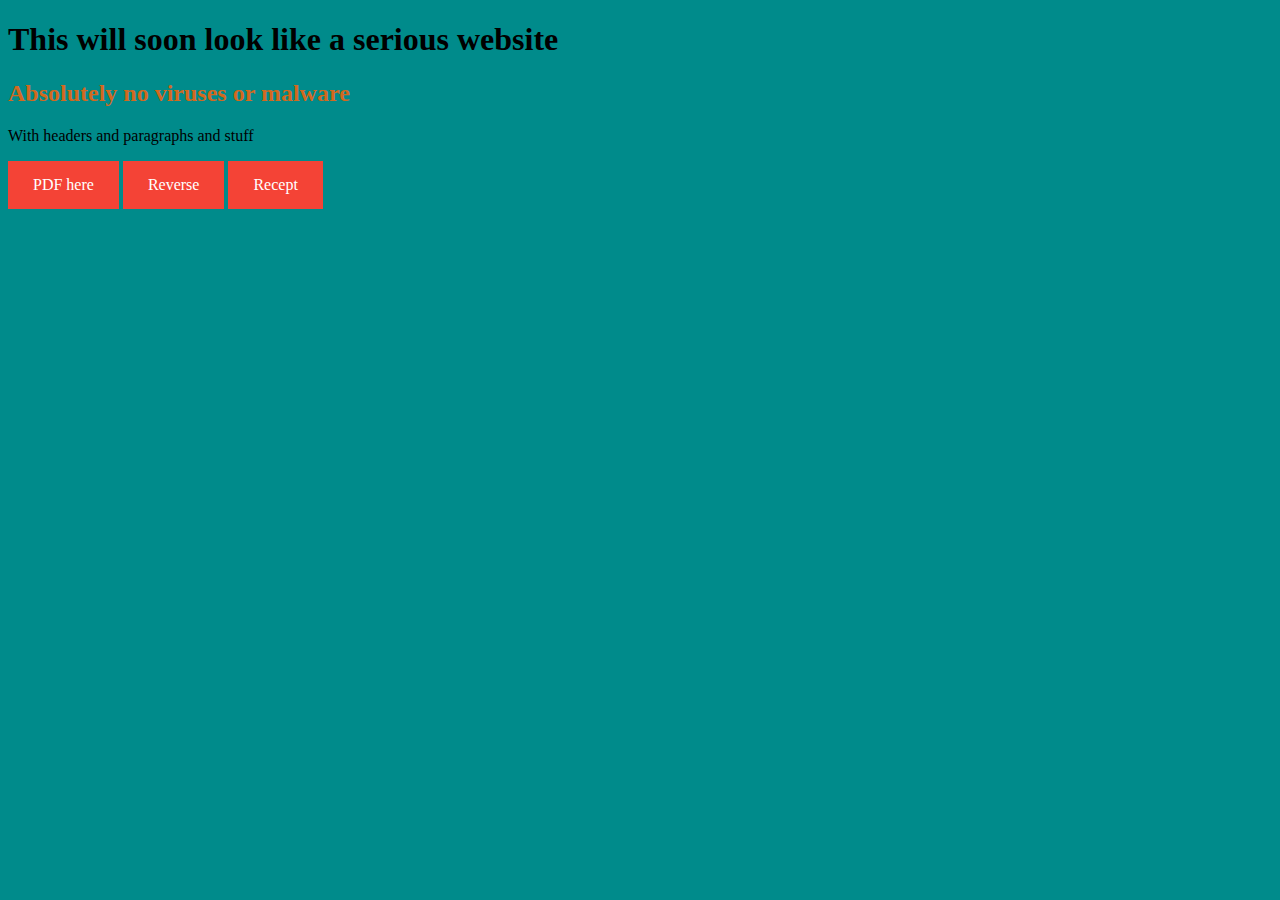
<file: index.html>
<!DOCTYPE html>
<html lang="en">
<head>
    <meta charset="UTF-8">
    <title>Webpage</title>

    <link rel="stylesheet" type="text/css" href="/style.css">

</head>
<body>

<h1>This will soon look like a serious website</h1>
<h2 id="_02">Absolutely no viruses or malware</h2>
<p>With headers and paragraphs and stuff</p>

<a href="laboration1.pdf" >PDF here</a>
<a href="Reverse.html" >Reverse</a>
<a href="KottbullarRecept.html" >Recept</a>


</body>
</html>
</file>
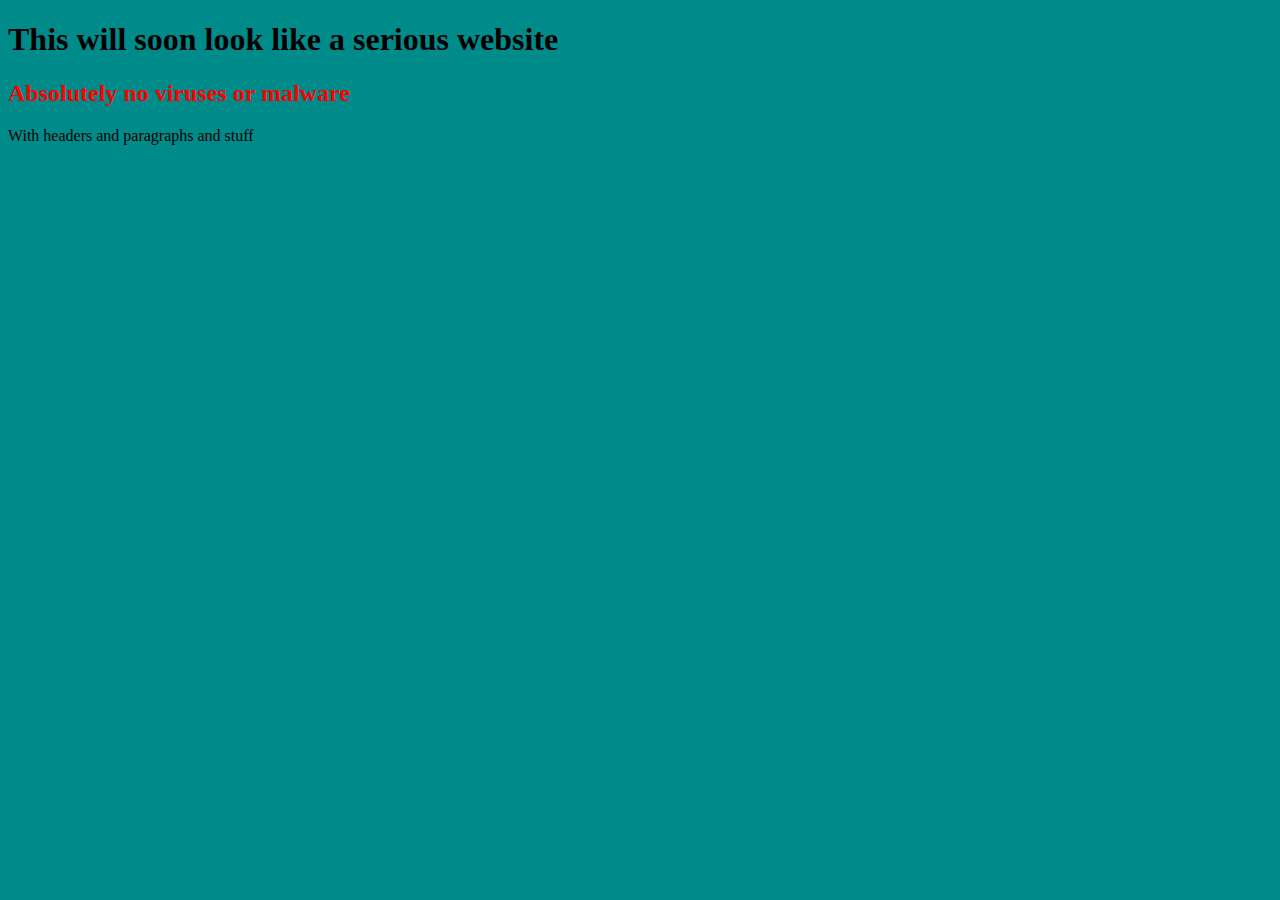
<file: src/index.html>
<!DOCTYPE html>
<html lang="en">
<head>
    <meta charset="UTF-8">
    <title>Webpage</title>
    <style>
        #_02 {
            color: red;
        }
    </style>
    <link rel="stylesheet" type="text/css" href="/style.css">
</head>
<body>

<h1>This will soon look like a serious website</h1>
<h2 id="_02">Absolutely no viruses or malware</h2>
<p>With headers and paragraphs and stuff</p>

</body>
</html>
</file>
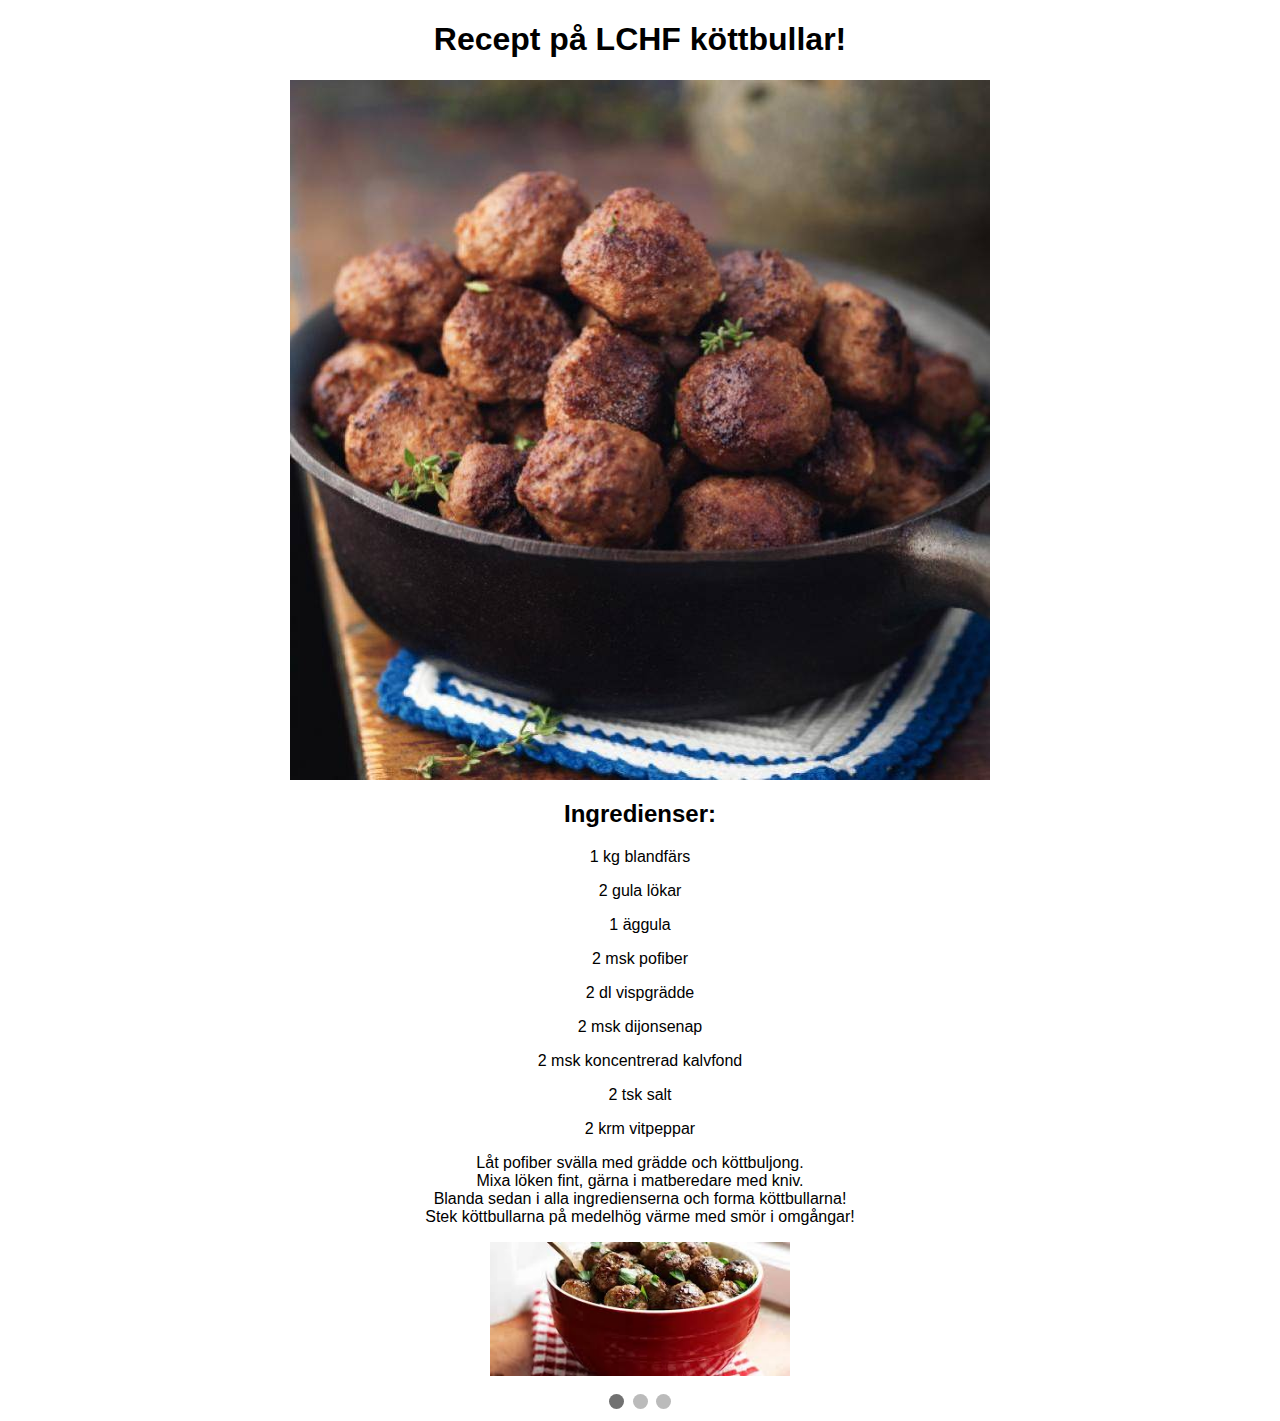
<file: KottbullarRecept.html>
<!DOCTYPE html>
<html lang="en">
<head>
	<meta charset="UTF-8">
	<title>Document</title>
<style type="text/css">img {
  display: block;
  margin-left: auto;
  margin-right: auto;
}</style>	

<style>
* {box-sizing: border-box;}
body {font-family: Verdana, sans-serif;}
.mySlides {display: none;}
img {vertical-align: middle;}

/* Slideshow container */
.slideshow-container {
  max-width: 1000px;
  position: relative;
  margin: auto;
}

/* Caption text */
.text {
  color: #f2f2f2;
  font-size: 15px;
  padding: 8px 12px;
  position: absolute;
  bottom: 8px;
  width: 100%;
  text-align: center;
}

/* Number text (1/3 etc) */
.numbertext {
  color: #f2f2f2;
  font-size: 12px;
  padding: 8px 12px;
  position: absolute;
  top: 0;
}

/* The dots/bullets/indicators */
.dot {
  height: 15px;
  width: 15px;
  margin: 0 2px;
  background-color: #bbb;
  border-radius: 50%;
  display: inline-block;
  transition: background-color 0.6s ease;
}

.active {
  background-color: #717171;
}

/* Fading animation */
.fade {
  -webkit-animation-name: fade;
  -webkit-animation-duration: 1.5s;
  animation-name: fade;
  animation-duration: 1.5s;
}

@-webkit-keyframes fade {
  from {opacity: .4} 
  to {opacity: 1}
}

@keyframes fade {
  from {opacity: .4} 
  to {opacity: 1}
}

/* On smaller screens, decrease text size */
@media only screen and (max-width: 300px) {
  .text {font-size: 11px}
}
</style>

	

<body>

	<div id="id1">
		<h1 align="center">Recept på LCHF köttbullar!</h1>
		<a href="http://www.google.com" title="köttbullar" target="_blank"><img src="kottbullar.jpg" alt="köttbullar" class="center"></a>
		<h2 align="center">Ingredienser:</h2> 
		<p></p>
		<p align="center">1 kg blandfärs</p>
		<p align="center">2 gula lökar</p>
		<p align="center">1 äggula</p>
		<p align="center">2 msk pofiber</p>
		<p align="center">2 dl vispgrädde</p>
		<p align="center">2 msk dijonsenap</p>
		<p align="center">2 msk koncentrerad kalvfond</p>
		<p align="center">2 tsk salt</p>
		<p align="center">2 krm vitpeppar</p>
		<p align="center">Låt pofiber svälla med grädde och köttbuljong.<br>
						Mixa löken fint, gärna i matberedare med kniv.<br>
						Blanda sedan i alla ingredienserna och forma köttbullarna!<br>
						Stek köttbullarna på medelhög värme med smör i omgångar!</p>
		

	</div>


</body>

<body>



<div class="slideshow-container">

<div class="mySlides fade">
  <div class="numbertext"></div>
  <img src="k1.jpg" style="width:30%">
  <div class="text"></div>
</div>

<div class="mySlides fade">
  <div class="numbertext"></div>
  <img src="k2.jpg" style="width:30%">
  <div class="text"></div>
</div>

<div class="mySlides fade">
  <div class="numbertext"></div>
  <img src="k3.jpg" style="width:30%">
  <div class="text"></div>
</div>

</div>
<br>

<div style="text-align:center">
  <span class="dot"></span> 
  <span class="dot"></span> 
  <span class="dot"></span> 
</div>
</body>
<script>
var slideIndex = 0;
showSlides();

function showSlides() {
  var i;
  var slides = document.getElementsByClassName("mySlides");
  var dots = document.getElementsByClassName("dot");
  for (i = 0; i < slides.length; i++) {
    slides[i].style.display = "none";  
  }
  slideIndex++;
  if (slideIndex > slides.length) {slideIndex = 1}    
  for (i = 0; i < dots.length; i++) {
    dots[i].className = dots[i].className.replace(" active", "");
  }
  slides[slideIndex-1].style.display = "block";  
  dots[slideIndex-1].className += " active";
  setTimeout(showSlides, 2000); // Change image every 2 seconds
}
</script>




</html>
</file>
<file: style.css>
h2 {
    color: chocolate;
}

body {
    background-color: darkcyan;
}

a:link {
    background-color: #f44336;
    color: white;
    padding: 15px 25px;
    text-align: center;
    text-decoration: none;
    display: inline-block;
}

a:hover, a:active {
    background-color: lightslategray;
}
</file>
